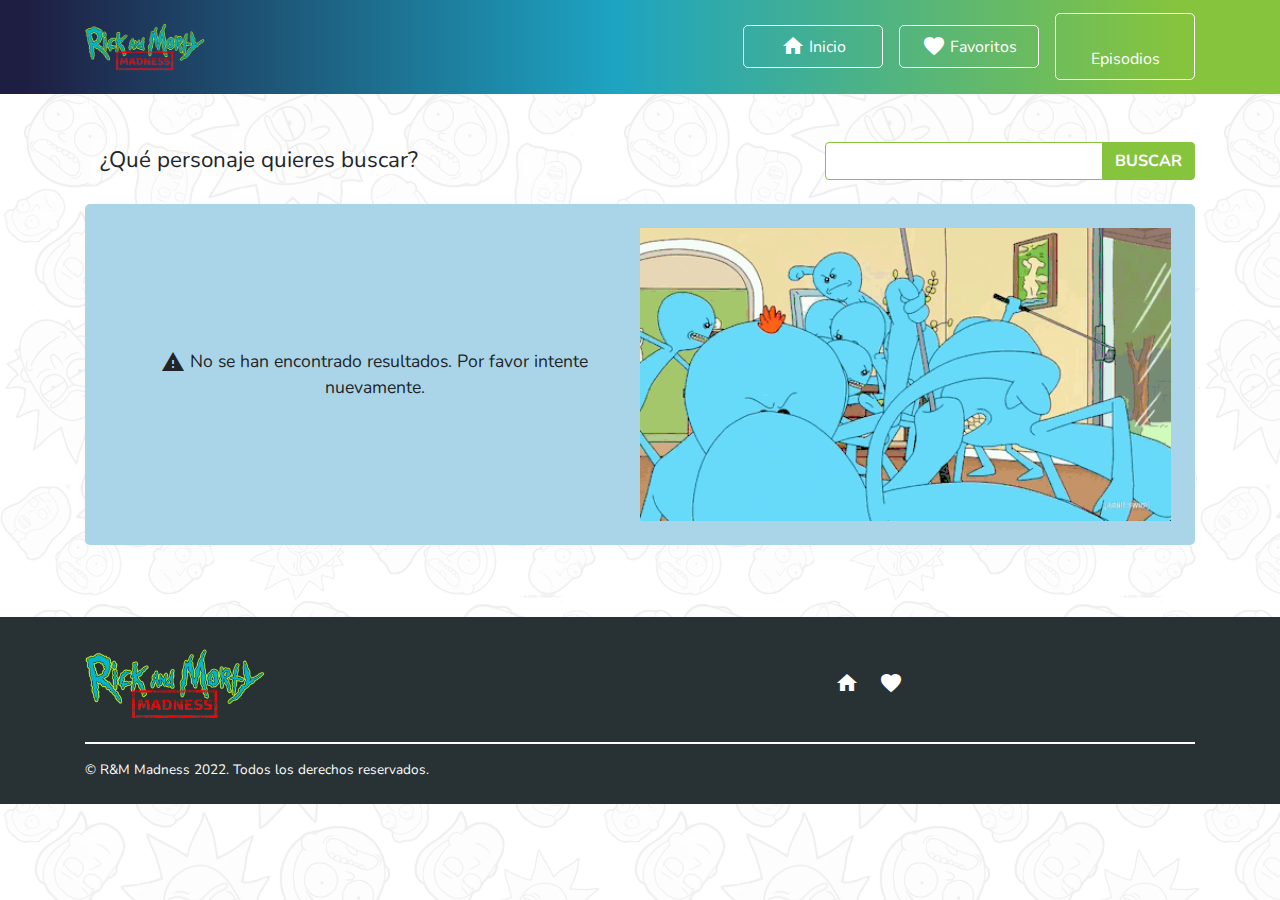
<file: index.html>
<!DOCTYPE html>
<html lang="es">
    <head>
        <title>Inicio | R&M Madness</title>
        <meta charset="UTF-8">
        <meta http-equiv="X-UA-Compatible" content="IE=edge">
        <meta name="viewport" content="width=device-width, initial-scale=1.0">
        <link rel="stylesheet" href="https://cdn.jsdelivr.net/npm/bootstrap@4.4.1/dist/css/bootstrap.min.css" integrity="sha384-Vkoo8x4CGsO3+Hhxv8T/Q5PaXtkKtu6ug5TOeNV6gBiFeWPGFN9MuhOf23Q9Ifjh" crossorigin="anonymous">
        <link rel="stylesheet" href="css/estilos.css">
        <link href="https://fonts.googleapis.com/icon?family=Material+Icons" rel="stylesheet">

        <!-- Manifest -->
        <link rel="manifest" href="manifest.json">

        <!-- Favicon -->
        <link rel="shortcut icon" href="favicon.ico" type="image/x-icon">
    </head>
    <body>
        <header>
            <nav class="navbar navbar-expand-lg">
                <div class="container">
                    <a class="navbar-brand" href="index.html">
                        <img id="logo-sm" src="img/logo-rm.png" width="120" class="d-inline-block align-top" alt="logo 'Simpsons Madness'">
                    </a>

                    <button class="navbar-toggler" type="button" data-toggle="collapse" data-target="#navbarNavAltMarkup" aria-controls="navbarNavAltMarkup" aria-expanded="false" aria-label="Toggle navigation">
                        <span class="material-icons md-18" style="vertical-align: -6px;">menu</span>
                    </button>

                    <div class="collapse navbar-collapse d-lg-flex justify-content-lg-end" id="navbarNavAltMarkup">
                      <div class="navbar-nav d-flex d-lg-inline-flex flex-md-row justify-content-md-between justify-content-lg-start align-items-center pt-1 pt-lg-0">
                        <a href="index.html" class="p-2 nav-item nav-link col mb-2 mb-lg-0"><span class="material-icons md-18" style="vertical-align: -6px;">home</span> Inicio</a>

                        <a href="favoritos.html" class="p-2 nav-item nav-link col mb-2 mb-lg-0 ml-md-3 mr-md-3"><span class="material-icons md-18" style="vertical-align: -6px;">favorite</span> Favoritos</a>

                        <a href="episodios.html" class="p-2 nav-item nav-link col mb-2 mb-lg-0"><span class="material-icons md-18" style="vertical-align: -6px;">play_circle</span> Episodios</a>
                      </div>
                    </div>
                </div>
            </nav>
        </header>

        <div class="spinner d-none" id="loading">
            <div class="spinner-border text-info" role="status">
                <span class="sr-only">Loading...</span>
            </div>
        </div>

        <div id="mensaje-usuario"></div>

        <main class="mt-5 mb-5" id="inicio">
            <div class="container">
                <div class="d-flex flex-column flex-md-row justify-content-between align-items-center" id="personaje-buscar">
                    <h1 class="mb-3 mb-md-0 col-12 col-md-7 col-lg-8 text-center text-md-left">¿Qué personaje quieres buscar?</h1>

                    <form class="input-group col-12 col-md-5 col-lg-4 p-0">
                        <input class="p-2 form-control" type="text" id="buscador">
                        <div class="input-group-append">
                            <button class="btn amy-2 my-sm-0" type="button" id="btn-buscar">Buscar</button>
                        </div>
                    </form>
                </div>

                <div id="error"></div>

                <ul id="resultado" class="d-flex row justify-content-center p-0 align-items-center mb-0 mt-3 mt-md-4"></ul>

                <div id="modales-detalle"></div>
            </div>
        </main>

        <footer class="p-2">
            <div class="container">
                <div class="d-flex flex-column flex-md-row p-0 justify-content-between align-items-center mt-2 mb-2">
                    <a href="index.html">
                        <img id="logo-sm2" src="img/logo-rm.png" width="180" alt="logo 'Simpsons Madness'" class="img-fluid mb-2 mb-md-0">
                    </a>

                    <div class="col-12 col-md-3 col-lg-4 p-0 mb-3 mb-md-0 text-center text-md-right">
                        <a href="index.html" class="p-2 col"><span class="material-icons md-18" style="vertical-align: -6px;">home</span></a>

                        <a href="favoritos.html" class="p-2 col"><span class="material-icons md-18" style="vertical-align: -6px;">favorite</span></a>

                        <a href="episodios.html" class="p-2 col"><span class="material-icons md-18" style="vertical-align: -6px;">play_circle</span></a>
                    </div>
                </div>

                <div class="d-flex flex-column flex-lg-row p-0 justify-content-center align-items-center mb-3" id="copy">
                    <p class="mt-3 mb-0 col p-0">&copy; R&M Madness 2022. Todos los derechos reservados.</p>
                </div>
            </div>
        </footer>

        
        <!-- Bootstrap -->
        <script src="https://code.jquery.com/jquery-3.4.1.slim.min.js" integrity="sha384-J6qa4849blE2+poT4WnyKhv5vZF5SrPo0iEjwBvKU7imGFAV0wwj1yYfoRSJoZ+n" crossorigin="anonymous"></script>
        <script src="https://cdn.jsdelivr.net/npm/popper.js@1.16.0/dist/umd/popper.min.js" integrity="sha384-Q6E9RHvbIyZFJoft+2mJbHaEWldlvI9IOYy5n3zV9zzTtmI3UksdQRVvoxMfooAo" crossorigin="anonymous"></script>
        <script src="https://cdn.jsdelivr.net/npm/bootstrap@4.4.1/dist/js/bootstrap.min.js" integrity="sha384-wfSDF2E50Y2D1uUdj0O3uMBJnjuUD4Ih7YwaYd1iqfktj0Uod8GCExl3Og8ifwB6" crossorigin="anonymous"></script>

        <script>
            $(document).ready(function() {
                $("body").tooltip({ selector: '[data-toggle=tooltip]' });
            });
        </script>

        <script src="js/index.js"></script> 
        <script src="js/register-sw.js"></script>
        <script src="js/main.js"></script> 
    </body>
</html>
</file>
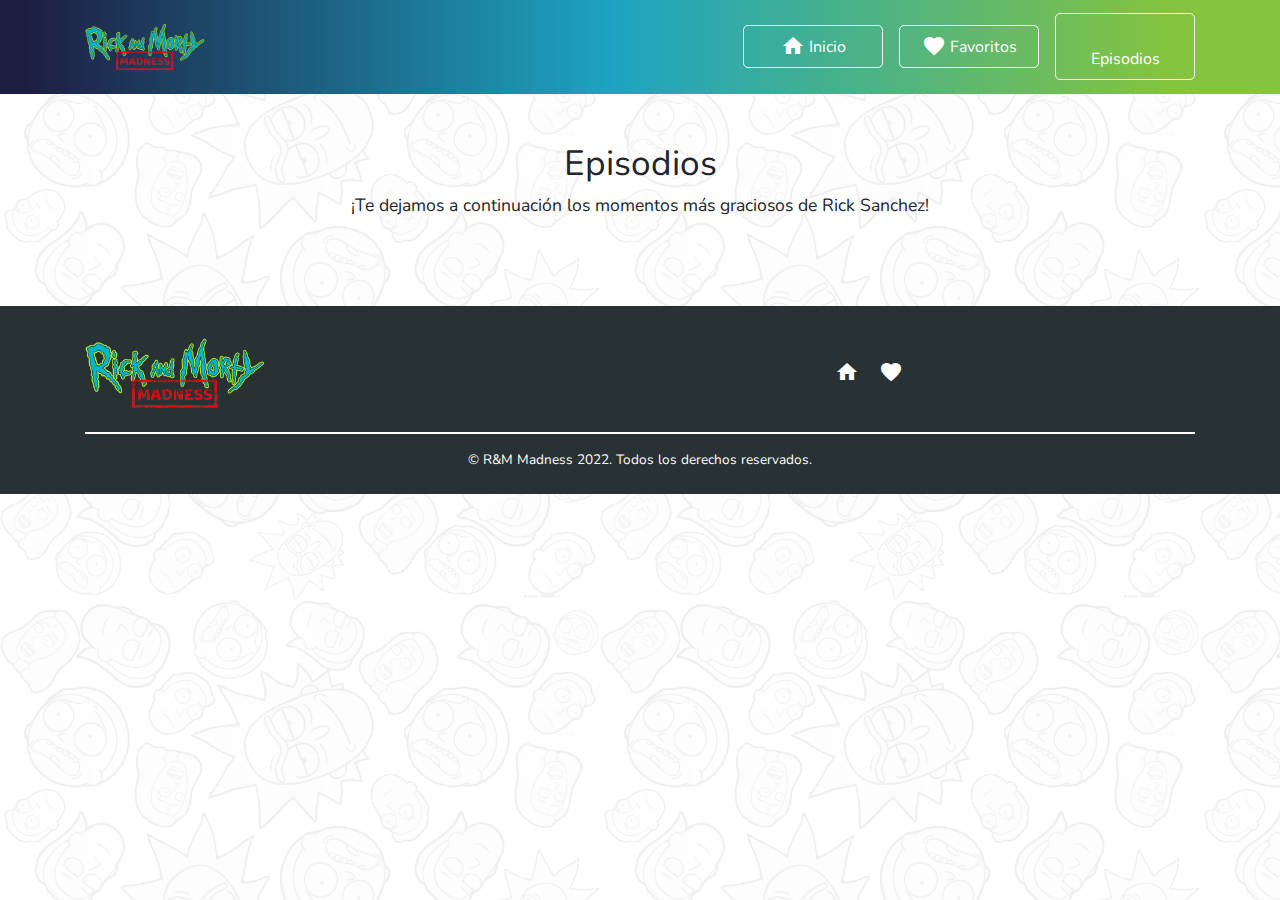
<file: episodios.html>
<!DOCTYPE html>
<html lang="es">
    <head>
        <title>Episodios | R&M Madness</title>
        <meta charset="UTF-8">
        <meta http-equiv="X-UA-Compatible" content="IE=edge">
        <meta name="viewport" content="width=device-width, initial-scale=1.0">
        <link rel="stylesheet" href="https://cdn.jsdelivr.net/npm/bootstrap@4.4.1/dist/css/bootstrap.min.css" integrity="sha384-Vkoo8x4CGsO3+Hhxv8T/Q5PaXtkKtu6ug5TOeNV6gBiFeWPGFN9MuhOf23Q9Ifjh" crossorigin="anonymous">
        <link rel="stylesheet" href="css/estilos.css">
        <link href="https://fonts.googleapis.com/icon?family=Material+Icons" rel="stylesheet">

        <!-- Favicon -->
        <link rel="shortcut icon" href="favicon.ico" type="image/x-icon">
    </head>
    <body>
        <header>
            <nav class="navbar navbar-expand-lg">
                <div class="container">
                    <a class="navbar-brand" href="index.html">
                        <img id="logo-sm" src="img/logo-rm.png" width="120" class="d-inline-block align-top" alt="logo 'Simpsons Madness'">
                    </a>

                    <button class="navbar-toggler" type="button" data-toggle="collapse" data-target="#navbarNavAltMarkup" aria-controls="navbarNavAltMarkup" aria-expanded="false" aria-label="Toggle navigation">
                        <span class="material-icons md-18" style="vertical-align: -6px;">menu</span>
                    </button>

                    <div class="collapse navbar-collapse d-lg-flex justify-content-lg-end" id="navbarNavAltMarkup">
                      <div class="navbar-nav d-flex d-lg-inline-flex flex-md-row justify-content-md-between justify-content-lg-start align-items-center pt-1 pt-lg-0">
                        <a href="index.html" class="p-2 nav-item nav-link col mb-2 mb-lg-0"><span class="material-icons md-18" style="vertical-align: -6px;">home</span> Inicio</a>

                        <a href="favoritos.html" class="p-2 nav-item nav-link col mb-2 mb-lg-0 ml-md-3 mr-md-3"><span class="material-icons md-18" style="vertical-align: -6px;">favorite</span> Favoritos</a>

                        <a href="episodios.html" class="p-2 nav-item nav-link col mb-2 mb-lg-0"><span class="material-icons md-18" style="vertical-align: -6px;">play_circle</span> Episodios</a>
                      </div>
                    </div>
                </div>
            </nav>
        </header>

        <div id="mensaje-usuario"></div>

        <main class="mt-5 mb-5" id="episodios">
            <div class="container">
                <h1 class="text-center mb-2">Episodios</h1>

                <p class="text-center mb-0">¡Te dejamos a continuación los momentos más graciosos de Rick Sanchez!</p>

                <div class="d-flex flex-column justify-content-center align-items-center mb-0 mt-3 mt-md-4">
                    <div class="d-flex flex-column flex-md-row justify-content-between align-items-center mb-0 mb-md-3 videos">
                        <div class="col-12 col-md-6 mb-2 mb-md-0">
                            <div id="player1"></div>
                        </div>
                        
                        <div class="col-12 col-md-6 mb-2 mb-md-0">
                            <div id="player2"></div>
                        </div>
                    </div>

                    <div class="d-flex flex-column flex-md-row justify-content-between align-items-center videos">
                        <div class="col-12 col-md-6 mb-2 mb-md-0">
                            <div id="player3"></div>
                        </div>
                        
                        <div class="col-12 col-md-6 mb-2 mb-md-0">
                            <div id="player4"></div>
                        </div>
                    </div>
                </div>
            </div>
        </main>

        <footer class="p-2">
            <div class="container">
                <div class="d-flex flex-column flex-md-row p-0 justify-content-between align-items-center mt-2 mb-2">
                    <a href="index.html">
                        <img id="logo-sm2" src="img/logo-rm.png" width="180" alt="logo 'Simpsons Madness'" class="img-fluid mb-2 mb-md-0">
                    </a>

                    <div class="col-12 col-md-3 col-lg-4 p-0 mb-3 mb-md-0 text-center text-md-right">
                        <a href="index.html" class="p-2 col"><span class="material-icons md-18" style="vertical-align: -6px;">home</span></a>

                        <a href="favoritos.html" class="p-2 col"><span class="material-icons md-18" style="vertical-align: -6px;">favorite</span></a>

                        <a href="episodios.html" class="p-2 col"><span class="material-icons md-18" style="vertical-align: -6px;">play_circle</span></a>
                    </div>
                </div>

                <div class="text-center mb-3" id="copy">
                    <p class="mt-3 mb-0 col p-0">&copy; R&M Madness 2022. Todos los derechos reservados.</p>
                </div>
            </div>
        </footer>

        
        <!-- Bootstrap -->
        <script src="https://code.jquery.com/jquery-3.4.1.slim.min.js" integrity="sha384-J6qa4849blE2+poT4WnyKhv5vZF5SrPo0iEjwBvKU7imGFAV0wwj1yYfoRSJoZ+n" crossorigin="anonymous"></script>
        <script src="https://cdn.jsdelivr.net/npm/popper.js@1.16.0/dist/umd/popper.min.js" integrity="sha384-Q6E9RHvbIyZFJoft+2mJbHaEWldlvI9IOYy5n3zV9zzTtmI3UksdQRVvoxMfooAo" crossorigin="anonymous"></script>
        <script src="https://cdn.jsdelivr.net/npm/bootstrap@4.4.1/dist/js/bootstrap.min.js" integrity="sha384-wfSDF2E50Y2D1uUdj0O3uMBJnjuUD4Ih7YwaYd1iqfktj0Uod8GCExl3Og8ifwB6" crossorigin="anonymous"></script>

        <script src="js/episodios.js"></script>
        <script src="js/main.js"></script> 
    </body>
</html>
</file>
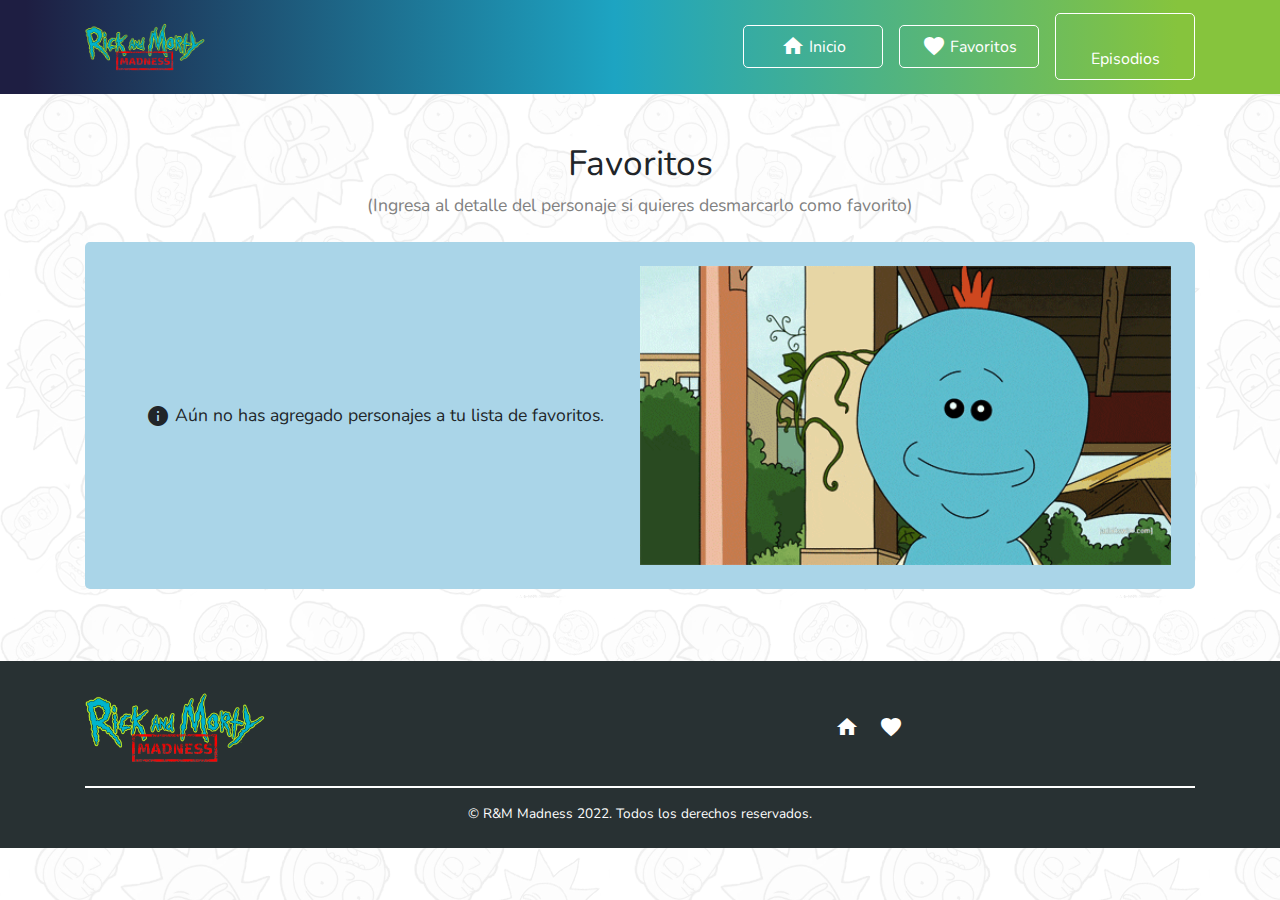
<file: favoritos.html>
<!DOCTYPE html>
<html lang="es">
    <head>
        <title>Favoritos | R&M Madness</title>
        <meta charset="UTF-8">
        <meta http-equiv="X-UA-Compatible" content="IE=edge">
        <meta name="viewport" content="width=device-width, initial-scale=1.0">
        <link rel="stylesheet" href="https://cdn.jsdelivr.net/npm/bootstrap@4.4.1/dist/css/bootstrap.min.css" integrity="sha384-Vkoo8x4CGsO3+Hhxv8T/Q5PaXtkKtu6ug5TOeNV6gBiFeWPGFN9MuhOf23Q9Ifjh" crossorigin="anonymous">
        <link rel="stylesheet" href="css/estilos.css">
        <link href="https://fonts.googleapis.com/icon?family=Material+Icons" rel="stylesheet">

        <!-- Favicon -->
        <link rel="shortcut icon" href="favicon.ico" type="image/x-icon">
    </head>
    <body>
        <header>
            <nav class="navbar navbar-expand-lg">
                <div class="container">
                    <a class="navbar-brand" href="index.html">
                        <img id="logo-sm" src="img/logo-rm.png" width="120" class="d-inline-block align-top" alt="logo 'Simpsons Madness'">
                    </a>

                    <button class="navbar-toggler" type="button" data-toggle="collapse" data-target="#navbarNavAltMarkup" aria-controls="navbarNavAltMarkup" aria-expanded="false" aria-label="Toggle navigation">
                        <span class="material-icons md-18" style="vertical-align: -6px;">menu</span>
                    </button>

                    <div class="collapse navbar-collapse d-lg-flex justify-content-lg-end" id="navbarNavAltMarkup">
                      <div class="navbar-nav d-flex d-lg-inline-flex flex-md-row justify-content-md-between justify-content-lg-start align-items-center pt-1 pt-lg-0">
                        <a href="index.html" class="p-2 nav-item nav-link col mb-2 mb-lg-0"><span class="material-icons md-18" style="vertical-align: -6px;">home</span> Inicio</a>

                        <a href="favoritos.html" class="p-2 nav-item nav-link col mb-2 mb-lg-0 ml-md-3 mr-md-3"><span class="material-icons md-18" style="vertical-align: -6px;">favorite</span> Favoritos</a>

                        <a href="episodios.html" class="p-2 nav-item nav-link col mb-2 mb-lg-0"><span class="material-icons md-18" style="vertical-align: -6px;">play_circle</span> Episodios</a>
                      </div>
                    </div>
                </div>
            </nav>
        </header>

        <div class="spinner d-none" id="loading">
            <div class="spinner-border text-info" role="status">
                <span class="sr-only">Loading...</span>
            </div>
        </div>

        <div id="mensaje-usuario"></div>

        <main class="mt-5 mb-5" id="favoritos">
            <div class="container">
                <h1 class="text-center mb-2">Favoritos</h1>

                <p class="text-center mb-0 aclaracion">(Ingresa al detalle del personaje si quieres desmarcarlo como favorito)</p>

                <div id="error"></div>

                <ul id="listado-favoritos" class="d-flex row justify-content-center p-0 align-items-center mb-0 mt-3 mt-md-4"></ul>

                <div id="modales-favoritos"></div>
            </div>
        </main>

        <footer class="p-2">
            <div class="container">
                <div class="d-flex flex-column flex-md-row p-0 justify-content-between align-items-center mt-2 mb-2">
                    <a href="index.html">
                        <img id="logo-sm2" src="img/logo-rm.png" width="180" alt="logo 'Simpsons Madness'" class="img-fluid mb-2 mb-md-0">
                    </a>

                    <div class="col-12 col-md-3 col-lg-4 p-0 mb-3 mb-md-0 text-center text-md-right">
                        <a href="index.html" class="p-2 col"><span class="material-icons md-18" style="vertical-align: -6px;">home</span></a>

                        <a href="favoritos.html" class="p-2 col"><span class="material-icons md-18" style="vertical-align: -6px;">favorite</span></a>

                        <a href="episodios.html" class="p-2 col"><span class="material-icons md-18" style="vertical-align: -6px;">play_circle</span></a>
                    </div>
                </div>

                <div class="text-center mb-3" id="copy">
                    <p class="mt-3 mb-0 col p-0">&copy; R&M Madness 2022. Todos los derechos reservados.</p>
                </div>
            </div>
        </footer>

        
        <!-- Bootstrap -->
        <script src="https://code.jquery.com/jquery-3.4.1.slim.min.js" integrity="sha384-J6qa4849blE2+poT4WnyKhv5vZF5SrPo0iEjwBvKU7imGFAV0wwj1yYfoRSJoZ+n" crossorigin="anonymous"></script>
        <script src="https://cdn.jsdelivr.net/npm/popper.js@1.16.0/dist/umd/popper.min.js" integrity="sha384-Q6E9RHvbIyZFJoft+2mJbHaEWldlvI9IOYy5n3zV9zzTtmI3UksdQRVvoxMfooAo" crossorigin="anonymous"></script>
        <script src="https://cdn.jsdelivr.net/npm/bootstrap@4.4.1/dist/js/bootstrap.min.js" integrity="sha384-wfSDF2E50Y2D1uUdj0O3uMBJnjuUD4Ih7YwaYd1iqfktj0Uod8GCExl3Og8ifwB6" crossorigin="anonymous"></script>

        <script src="js/favoritos.js"></script>
        <script src="js/main.js"></script>
    </body>
</html>
</file>
<file: css/estilos.css>
/* Link paleta de colores:
https://coolors.co/1e1e42-86c43d-1da4c2-aad5e8-faf074
*/

@font-face {
    font-family: Nunito-Regular;
    src: url('../fuentes/Nunito/static/Nunito-Regular.ttf');
}

@font-face {
    font-family: Nunito-Medium;
    src: url('../fuentes/Nunito/static/Nunito-Medium.ttf');
}

@font-face {
    font-family: Nunito-Bold;
    src: url('../fuentes/Nunito/static/Nunito-Bold.ttf');
}

/*---General---*/
* {
    font-family: Nunito-Regular;
}

@media(max-width:768px) {
    p {
        font-size: .9em;
    }
}

body {
    background-image: url('../img/pattern.png');
    overflow-x: hidden !important;
}

/*---Footer---*/
footer {
    background-color: #283133;
    color: white;
}

footer span {
    color: white;
}

#copy {
    border-top: 2px solid white;
    font-size: .85em;
}

#datos {
    text-align: right;
}

@media(max-width:992px) {
    #copy {
        text-align: center !important;
    }

    #datos {
        text-align: center !important;
    }
}

/*---Navbar---*/
nav {
    background: rgb(30,30,66);
    background: linear-gradient(90deg, rgba(30,30,66,1) 2%, rgba(29,164,194,1) 48%, rgba(134,196,61,1) 92%);
}

nav img, footer img {
    transition: all .25s ease;
}

nav .navbar-nav a {
    text-decoration: none;
    color: white;
    border: 1px solid white;
    border-radius: 5px;
}

nav .navbar-nav a:hover {
    box-shadow: 0 0 0 2px white;
    transition: all .25s ease;
}

@media(max-width:992px) {
    #navbarNavAltMarkup {
        transition: all .3s ease;
    }
}

.navbar-toggler {
    border-radius: 5px;
    color: white !important;
    outline: 2px solid white !important;
}

@media(min-width:992px) {
    nav .navbar-nav a {
        width: 140px;
        text-align: center;
    }
}

/*---App sin conexion---*/
.blanco-negro {
    filter: grayscale(100%);
    transition: all .25s ease;
}

#mensaje-usuario {
    transition: all .1s ease;
}

.sin-conexion {
    background-color: #cdcdcd;
    padding: .5em;
    font-weight: bold;
    color: #303030;
}

.exito-fav {
    padding: .5em;
    background: #cffa9f;
    font-weight: bold;
    color: #509403;
}

/*---Index---*/
#resultado li, #listado-favoritos li {
    list-style-type: none;
}

#resultado li .card, #listado-favoritos li .card {
  border-radius: 5px;
  border: 1px solid transparent;
  background-color: #AAD5E8;
  max-width: 280px !important;
}

#resultado li .card img, #listado-favoritos li .card img {
    width: 250px;
    margin: auto;
    border: 1px solid grey;
}

#resultado li .card-body h2, #listado-favoritos  li .card-body h2 {
    font-size: 1.6em;
    font-family: Nunito-Regular;
    white-space: nowrap;
    text-overflow: ellipsis;
    overflow: hidden;
}

#resultado li .card-body button, #listado-favoritos li .card-body button {
    width: 100%;
    background-color: #1E1E42;
    color: white;
    text-transform: uppercase;
    font-size: .9em;
    font-family: Nunito-Bold;
    font-weight: bold;
}

#resultado li .card-body button:hover, #listado-favoritos li .card-body button:hover {
    box-shadow: 0 0 0 2px #505094;
    background: #505094;
    transition: all .25s ease;
}

#inicio h1 {
    font-size: 1.4em;
}

#favoritos h1, #episodios h1 {
    font-size: 2.2em;
}

.aclaracion {
    color: grey;
    font-size: 1.1em;
}

#episodios p {
    font-size: 1.1em;
}

#inicio .input-group {
    border-radius: 5px;
}

#inicio .input-group input[type="text"] {
    border: 1px solid #86C43D;
}

#inicio .input-group input[type="text"]:focus, #inicio .input-group button:focus, #inicio .input-group button:active {
    outline: none !important;
    box-shadow: none !important;
}

#inicio .input-group button {
    background: #86C43D;
    color: white;
    text-transform: uppercase;
    border: 1px solid #86C43D;
    font-family: Nunito-Bold;
    font-weight: bold;
}

#inicio .input-group button:hover {
    background-color: #9fe055;
    border: 1px solid #9fe055;
    transition: all .25s ease;
}

.modal img {
    width: 200px;
    margin: auto;
    border: 1px solid grey;
}

.modal ul li {
    list-style-type: none;
    width: 100%;
    color: white;
}

.modal ul li .locacion {
    background: #505094;
    border-radius: 0px 5px 5px 0px;
    padding: .5em !important;
    border-top: 1px solid #505094;
}

.modal ul li .categoria {
    background-color: #1E1E42;
    border-radius: 5px 0px 0px 5px;
    padding: .5em !important;
}

.locacion-personaje {
    text-align: center;
    background: #cdcdcd;
    color: #283133;
    width: 100%;
    border-radius: 5px;
}

.locacion {
    text-transform: capitalize;
}

.favorito {
    border: 1px solid transparent;
    background-color: #cdcdcd;
    border-radius: 5px;
    outline: none !important;
    width: 30px;
    height: 30px;
}

.favorito span {
    color: grey;
    font-size: 1.1em;
}

.modal ul li .material-icons {
    color: white;
}

.modal .modal-header {
    background: rgb(30,30,66);
    background: linear-gradient(90deg, rgba(30,30,66,1) 2%, rgba(29,164,194,1) 48%, rgba(134,196,61,1) 92%);
    color: white;
}

.modal-header .close {
    outline: none !important;
}

.modal-header .close span {
    color: black;
}

#error {
    border-radius: 5px;
    transition: all .25s ease;
}

#error p {
   font-size: 1.1em;
   padding: 1em !important;
}

@media(max-width:992px) {
    #error p {
        font-size: 1em;
        padding: .5em !important;
     }
}

@media(min-width:769px)and(max-width:992px) {
    .modal ul li .locacion {
        border-top: 1px solid #505094;
        border-bottom: 1px solid #505094;
    } 
}

@media(max-width:768px) {
    #error p {
        font-size: 1em;
    }

    .modal .modal-body ul li {
        font-size: .9em;
    }

    .modal ul li .locacion {
        border-top: 1.5px solid #505094;
        border-bottom: 1.5px solid #505094;
    } 
}

.locacion-personaje .locacion {
    font-weight: bold;
}

#inicio .exito {
    background: #cffa9f;
    font-weight: bold;
    color: #509403;
    transition: all .25s ease;
}

.agregado-a-favoritos {
    background: red;
    transition: all .25s ease;
}

.agregado-a-favoritos span {
    color: white;
}

.marca-favorito {
    color: red;
    transition: all .25s ease;
}

.videos, iframe {
    width: 100% !important;
}

iframe {
    border: 4px solid #AAD5E8;
    border-radius: 5px;
}

/*---Loading---*/
#loading {
    width: 100%;
    height: 100%;
    position: absolute;
    top: 0;
    left: 0;
    display: flex;
    justify-content: center;
    align-items: center;
    background-color: rgba(0, 0, 0, .5);
    transition: all .25s ease;
    z-index: 1000000;
}

.spinner-border {
    width: 80px !important;
    height: 80px !important;
}
</file>
